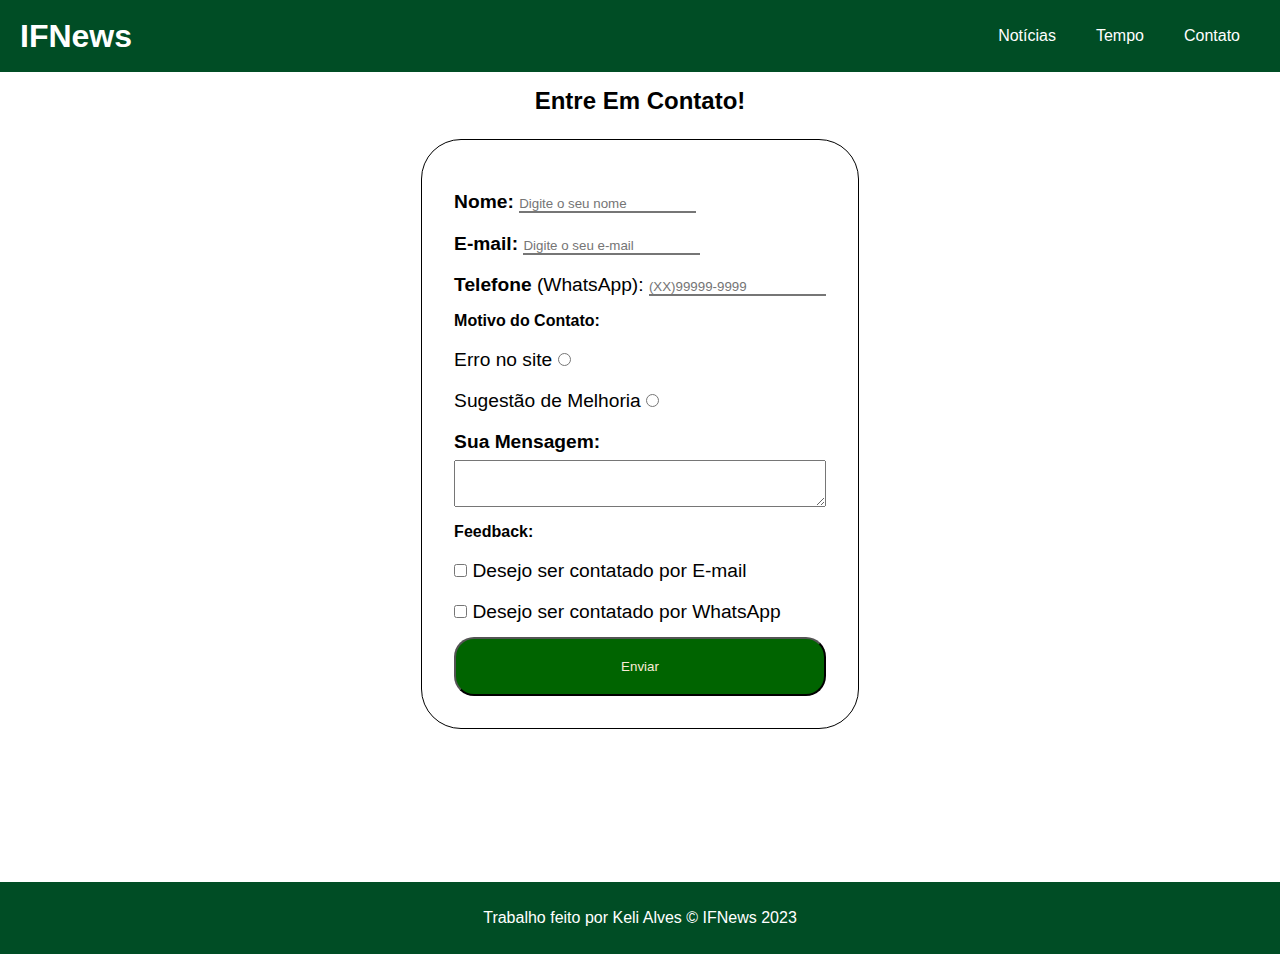
<file: src/pages/contato.html>
<html>
  <head>
    <meta charset="UTF-8">
    <meta http-equiv="X-UA-Compatible" content="IE=edge">
    <meta name="viewport" content="width=device-width, initial-scale=1.0">
    <title>IFNews - Notícias do Instituo Federal</title>
    <link rel="stylesheet" type="text/css" href="../styles/style.css">
    <link rel="stylesheet" href="../styles/contact.css">
  </head>
  <body>
    <header>
      <h1><a href="../../index.html">IFNews</a></h1>
      <nav>
        <ul>
          <li><a href="news.html">Notícias</a></li>
          <li><a href="tempo.html">Tempo</a></li>
          <li><a href="#">Contato</a></li>
        </ul>
      </nav>
    </header>
    <main>
      <div class="form-wrapper">
        <h2>Entre Em Contato!</h2>
        <form action="#" method="get">
          <label><b>Nome: </b><input type="text" minlength="3" maxlength="50" placeholder="Digite o seu nome" required></label>
          <label><b>E-mail: </b><input type="email" placeholder="Digite o seu e-mail" required></label>
          <label><b>Telefone </b>(WhatsApp): <input type="tel" placeholder="(XX)99999-9999" minlength="8" required id="tel"></label>
          <label class="radio-wrapper">
            <b>Motivo do Contato:</b>
              <label>Erro no site <input type="radio" name="contato" id="1"></label>
              <label>Sugestão de Melhoria <input type="radio" name="contato" id="2"></label>
          </label>
          <label class="msg-wrapper">
            <b>Sua Mensagem:</b>
            <textarea name="msg" id="msg" cols="30" rows="3"></textarea>
          </label>
          <label class="check-wrapper">
            <b>Feedback:</b>
            <label><input type="checkbox" name="contato" id="1"> Desejo ser contatado por <span id="email">E-mail</span></label>
            <label><input type="checkbox" name="contato" id="2"> Desejo ser contatado por <span id="wpp">WhatsApp</span></label>
          </label>
          <button>Enviar</button>
        </form>
      </div>
    </main>
    <footer>
      <p>Trabalho feito por Keli Alves &copy; IFNews 2023</p>
    </footer>
    <script src="../js/contact.js"></script>
  </body>
</html>
</file>
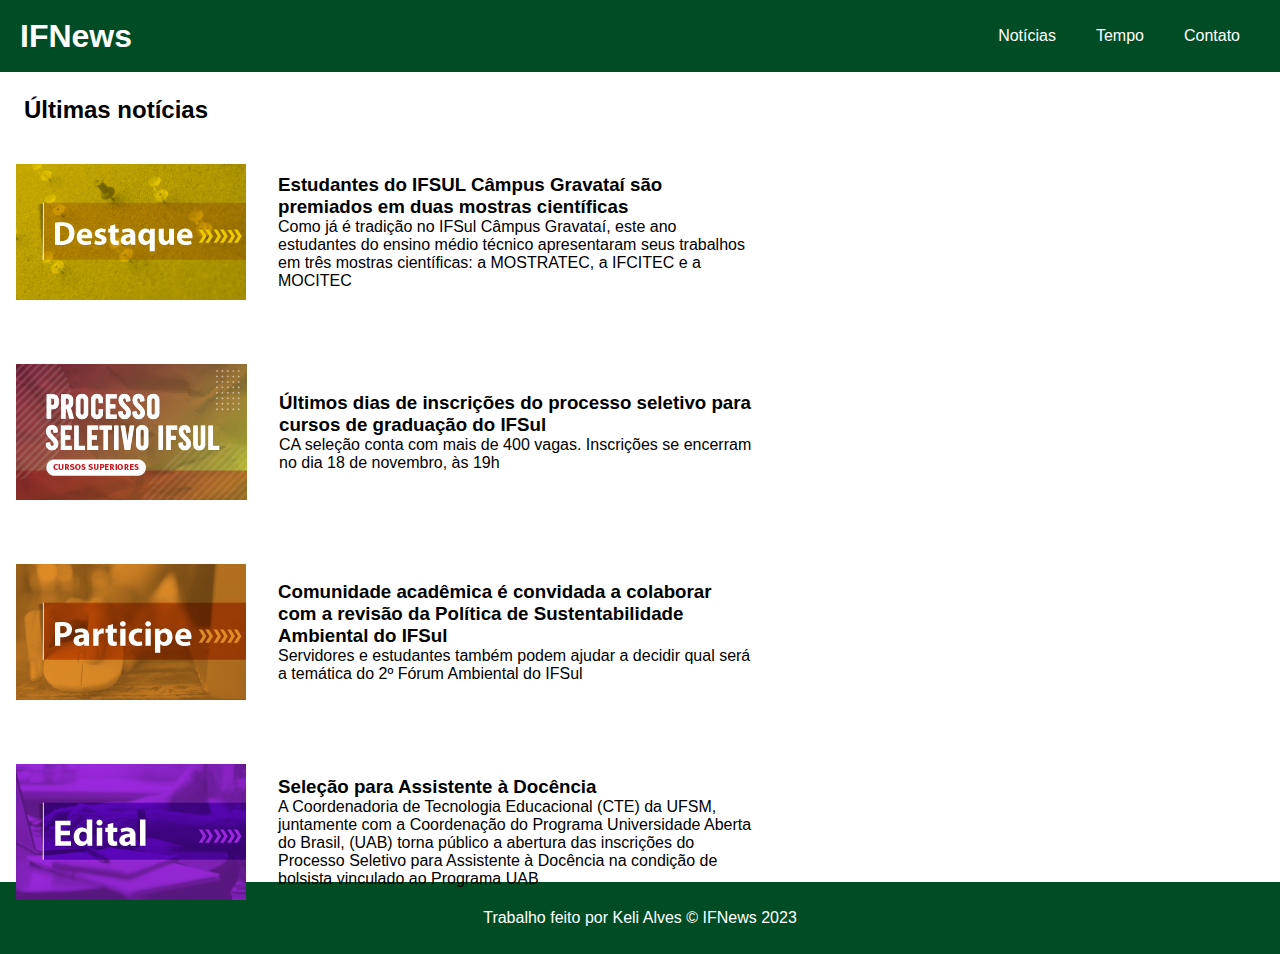
<file: src/pages/news.html>
<html>
  <head>
    <meta charset="UTF-8">
    <meta http-equiv="X-UA-Compatible" content="IE=edge">
    <meta name="viewport" content="width=device-width, initial-scale=1.0">
    <title>IFNews - Notícias do Instituo Federal</title>
    <link rel="stylesheet" type="text/css" href="../styles/style.css">
  </head>
  <body>
    <header>
      <h1><a href="../../index.html">IFNews</a></h1>
      <nav>
        <ul>
          <li><a href="#">Notícias</a></li>
          <li><a href="tempo.html">Tempo</a></li>
          <li><a href="contato.html">Contato</a></li>
        </ul>
      </nav>
    </header>
    <main>
      <h2>Últimas notícias</h2>
      <section id="news-section">
        <article>
          <img src="../assets/destaque.jpg" alt="Destaque">
          <div class="text-wrapper">
            <h3>Estudantes do IFSUL Câmpus Gravataí são premiados em 
              duas mostras científicas</h3>
            <p>Como já é tradição no IFSul Câmpus Gravataí, este ano 
              estudantes do ensino médio técnico apresentaram seus 
              trabalhos em três mostras científicas: a MOSTRATEC, a 
              IFCITEC e a MOCITEC</p>
          </div>
        </article>
        <article>
          <img src="../assets/seletivo.jpg" alt="Processo Seletivo IFsul">
          <div class="text-wrapper">
            <h3>Últimos dias de inscrições do processo seletivo para 
              cursos de graduação do IFSul</h3>
            <p>CA seleção conta com mais de 400 vagas. Inscrições se 
              encerram no dia 18 de novembro, às 19h</p>
          </div>
        </article>
        <article>
          <img src="../assets/participe.jpg" alt="Participe">
          <div class="text-wrapper">
            <h3>Comunidade acadêmica é convidada a colaborar com a revisão da 
              Política de Sustentabilidade Ambiental do IFSul</h3>
            <p>Servidores e estudantes também podem ajudar a decidir qual será 
              a temática do 2º Fórum Ambiental do IFSul</p>
          </div>
        </article>
        <article>
          <img src="../assets/edital.jpg" alt="Edital">
          <div class="text-wrapper">
            <h3>Seleção para Assistente à Docência</h3>
            <p>A Coordenadoria de Tecnologia Educacional (CTE) 
            da UFSM, juntamente com a Coordenação do Programa 
            Universidade Aberta do Brasil, (UAB)  torna público a 
            abertura das inscrições do Processo Seletivo para 
            Assistente à Docência na condição de bolsista vinculado 
            ao Programa UAB</p>
          </div>
        </article>
      </section>
    </main>
    <footer>
      <p>Trabalho feito por Keli Alves &copy; IFNews 2023</p>
    </footer>
    <script src="../js/news.js"></script>
  </body>
</html>
</file>
<file: src/styles/style.css>
*{
  margin: 0;
  padding: 0;
  box-sizing: border-box;
}

body {
    font-family: Arial, sans-serif;
    margin: 0;
    padding: 0;
    width: 100vw;
    overflow-x: hidden;
  }
  
header {
  background-color: #004d25;
  color: #fff;
  display: flex;
  align-items: center;
  justify-content: space-between;
  padding: 20px;
  height: 8vh;
  width: 100%;
}

header h1 {
  margin: 0;
}

header h1 a{
  text-decoration: none;
  color: #fff;
}

nav ul {
  display: flex;
  list-style: none;
  margin: 0;
  padding: 0;
}

nav a {
  color: #fff;
  text-decoration: none;
  padding: 20px;
}
nav a:hover{
  opacity: 0.7;
}

main {
  height: 90vh;
}
main h2{
  margin-left: 0;
  padding: 1em;
}
#news-section article{
  display: flex;
  flex-direction: row;
  align-items: center;
  padding: 1em;
  margin-bottom: 2em;
  width: 60%;
  
  transition: all 0.5s;
}

#news-section article h3{
  transition: all 0.3s;
}

#news-section article img{
  height: 100%;
  transition: all 0.3s ease-in-out;
}

.text-wrapper{
  padding-left: 2em;
  display: flex;
  flex-direction: column;
  flex-wrap: wrap;
}

footer {
  background-color: #004d25;
  color: #fff;
  padding: 20px;
  text-align: center;
  height: 8vh;
  display: flex;
  flex-direction: column;
  text-align: center;
  justify-content: center;
}

@media(max-width: 768px){
  main{
    height: 100%;
    width: 100vw;
    overflow-x: hidden;
    display: flex;
    flex-direction: column;
    align-items: center;
  }

  #news-section{
    width: 100%;
  }

  #news-section article{
    flex-direction: column;
    align-items: center;
    justify-content: center;
    width: 80vw;
  }

  footer{
    display: none;
  }
}
</file>
<file: src/styles/contact.css>
.form-wrapper{
    display: flex;
    flex-direction: column;
    align-items: center;
    justify-content: center;
    height: 80% ;

}

form{
    display: flex;
    flex-direction: column;
    align-items: left;
    justify-content: center;
    height: 100%;

    padding: 2em;
    border: 1px solid;
    border-radius: 40px;
    
}

label{
    margin-top: 1em;
    font-size: 1.2em;
}

input{
    border-top: 0;
    border-left: 0;
    border-right: 0;
}

.radio-wrapper{
    display: flex;
    flex-direction: column;
    font-size: 1em;
}

.msg-wrapper{
    display: flex;
    flex-direction: column;
}

textarea{
    margin-top: 0.5em;
}

.check-wrapper{
    display: flex;
    flex-direction: column;
    font-size: 1em;
}

button{
    padding: 20px;
    background-color: darkgreen;
    color: antiquewhite;
    cursor: pointer;
    margin-top: 1em;
    border-radius: 20px;
}

@media(max-width: 768px){
    form{
        border: 0;
    }
}
</file>
